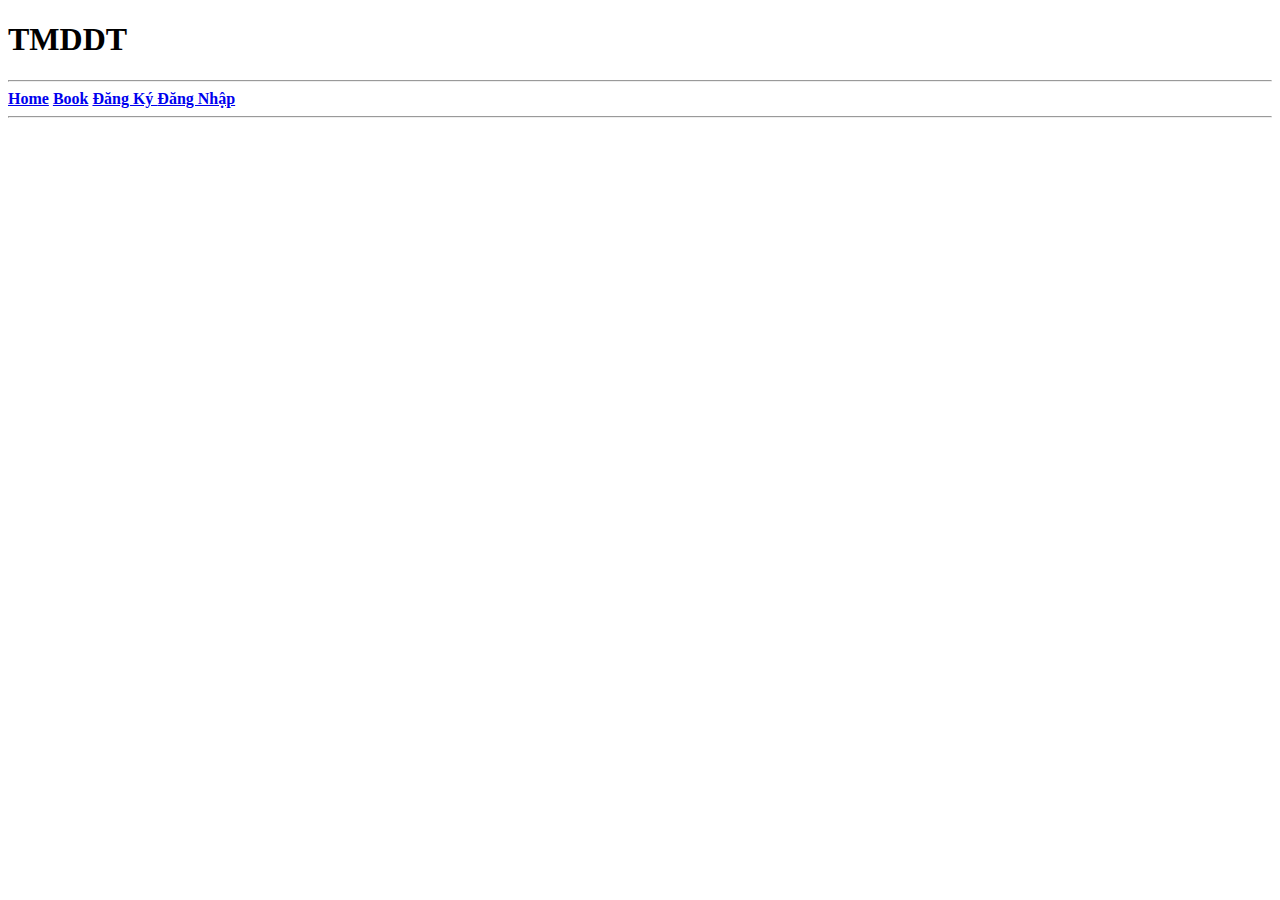
<file: Book.html>
<!DOCTYPE html>
<html lang="en">
<head>
    <meta charset="UTF-8">
    <meta name="viewport" content="width=device-width, initial-scale=1.0">
    <title>Document</title>
</head>
<body>
    <h1> TMDDT</h1>
    <h4>
    <hr>
    <a href=Trangchu.html>Home</a>
    <a href="/Book.html">Book</a>
    <a href="/DangKy.html">Đăng Ký </a>
    <a href="/DangNhap.html"> Đăng Nhập </a>
    <hr>

</body>
</html>
</file>
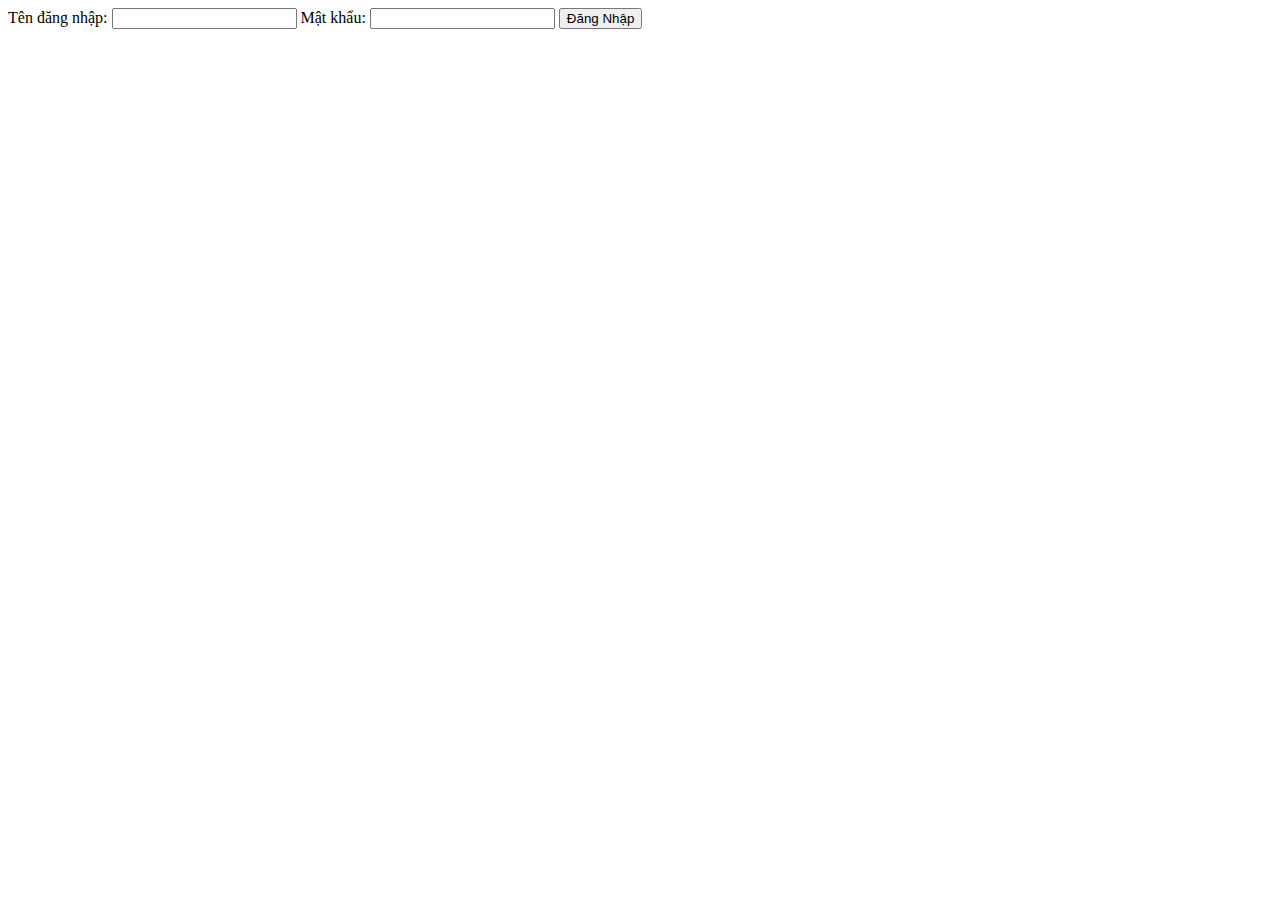
<file: DangNhap.html>
<!DOCTYPE html>
<html lang="vi">
<head>
    <meta charset="UTF-8">
    <meta name="viewport" content="width=device-width, initial-scale=1.0">
    <link rel="stylesheet" href="./Dangnhapstyle.css">
    <title>Đăng Nhập</title>
</head>
<body>
    <form action="/login" method="post">
        <label for="username">Tên đăng nhập:</label>
        <input type="text" id="username" name="username" required>
        <label for="password">Mật khẩu:</label>
        <input type="password" id="password" name="password" required>
        <button type="submit">Đăng Nhập</button>
    </form>
    </div>
</body>
</html>
</file>
<file: Dangnhapstyle.css>
.dangnhap{
    border-style: solid;
    max-width:20000px;
    display: flex;
      justify-content: center;
      align-items: center;
      height: 100vh; /* Đảm bảo chiều cao đầy đủ cho trang */
}
</file>
